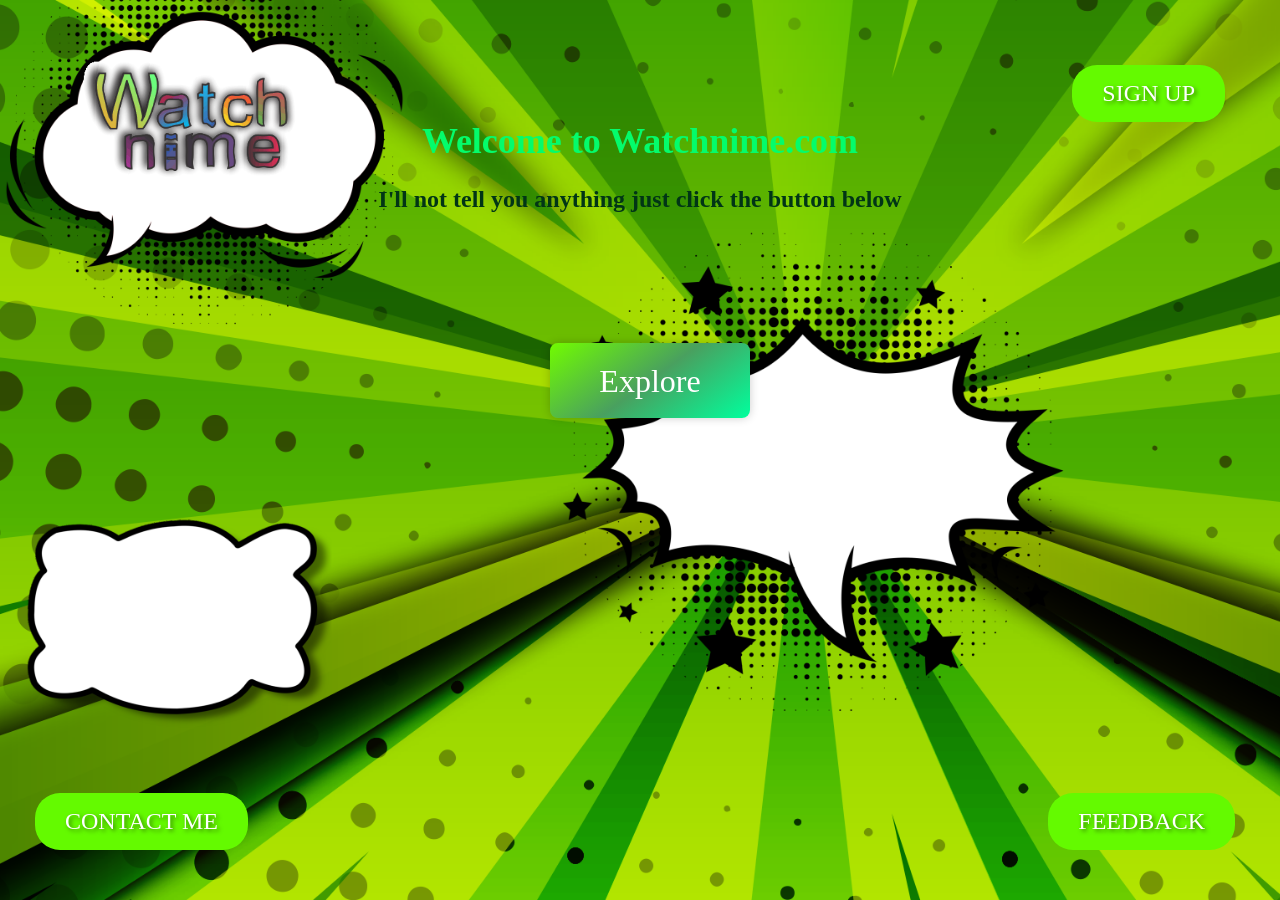
<file: Index.html>
<!DOCTYPE html>
<html lang="en">
<head>
    <meta charset="UTF-8">
    <meta name="viewport" content="width=device-width, initial-scale=1.0">
    <title>Watchnime.com</title>
    <link rel="icon" href="Home page/Images/Logo/logo.ico" type="image/x-icon">
    <link rel="stylesheet" href="Home page/CSS files/other.css">
    <link rel="stylesheet" href="Home page/CSS files/button.css">
    <link rel="stylesheet" href="Home page/CSS files/White out.css">
</head>
<body>
    <header>
        <img src="Home page/Images/Logo/logo.png" alt="Logo" class="top-left-image">
    </header>
    <div class="down">
        <h1>Welcome to Watchnime.com </h1>
        <p><b>I'll not tell you anything just click the button below</b></p>
        
        <!-- Centered Explore button with margin added -->
        <div class="centered-buttons" id="effectLink">
           <a href="" class="button-64">
                Explore
                <span></span>
            </a>
        </div>
        <div id="overlay" class="overlay"></div>
        <script src="Home page/JS files/White out.js"></script>
    </div>
    <!-- Buttons in different corners -->
    <a href="../Signup page/Signup for anime.html" class="top-right">Sign Up</a>
    <a href="#" class="bottom-right">Feedback</a>
    <a href="../Contact page/Contact.html" class="bottom-left" style="margin-top: 50px;">Contact Me</a>
</body>
</html>
</file>
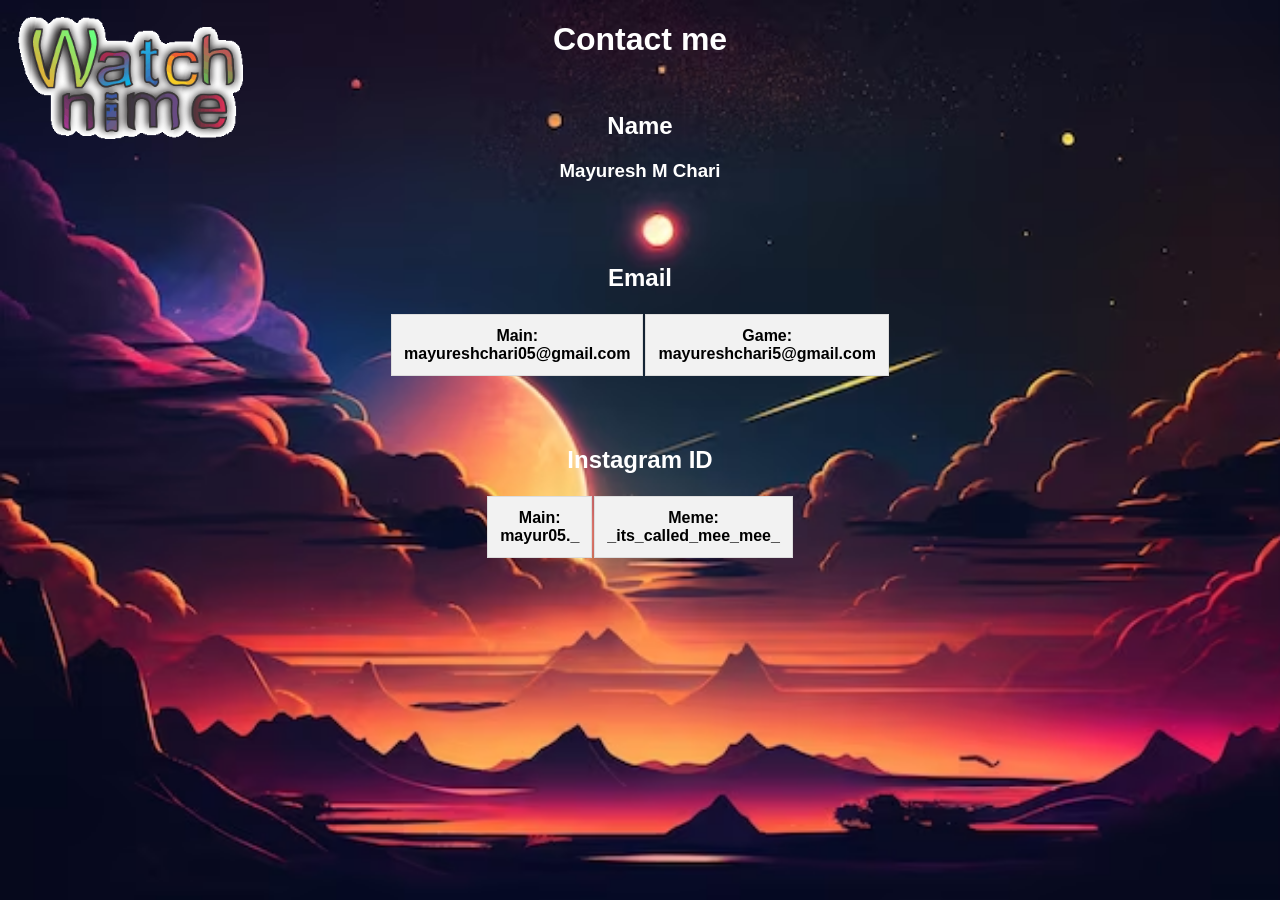
<file: Contact page/Contact.html>
<!DOCTYPE html>
<html lang="en">
<head>
    <meta charset="UTF-8">
    <meta name="viewport" content="width=device-width, initial-scale=1.0">
    <title>Contact me</title>
    <link rel="icon" href="../Home page/Images/Logo/logo.ico" type="image/x-icon">
    <link rel="stylesheet" href="other.css">

</head>
<body>
    <header>
        <img src="../Home page/Images/Logo/logo.png" alt="Logo" class="top-left-image">
    </header>
  <div class="full">
      <h1>Contact me</h1>
    <div class="user-info">
        <h2>Name</h2>
        <h3><p><b>Mayuresh M Chari</b></p></h3>
    </div></div>
    <div class="user-info">
        <div class="full">
        <h2>Email</h2>
    </div>
        <div class="sub-table-container">
        <div class="sub-table">
            <table>
                <thead>
                    <tr>
                        <th>Main:<br>mayureshchari05@gmail.com</th>
                        <th>Game:<br>mayureshchari5@gmail.com</th>
                    </tr>
                </thead>
                </tbody>
            </table>
        </div>
    </div>
    </div>
    <div class="user-info">
        <div class="full">
        <h2>Instagram ID</h2>
        </div>
        <div class="sub-table">
            <table>
                <thead>
                    <tr>
                        <th>Main:<br>mayur05._</th>
                        <th>Meme:<br>_its_called_mee_mee_</th>
                    </tr>
                </thead>
                </tbody>
            </table>
        </div>
        </div>
</body>
</html>
</file>
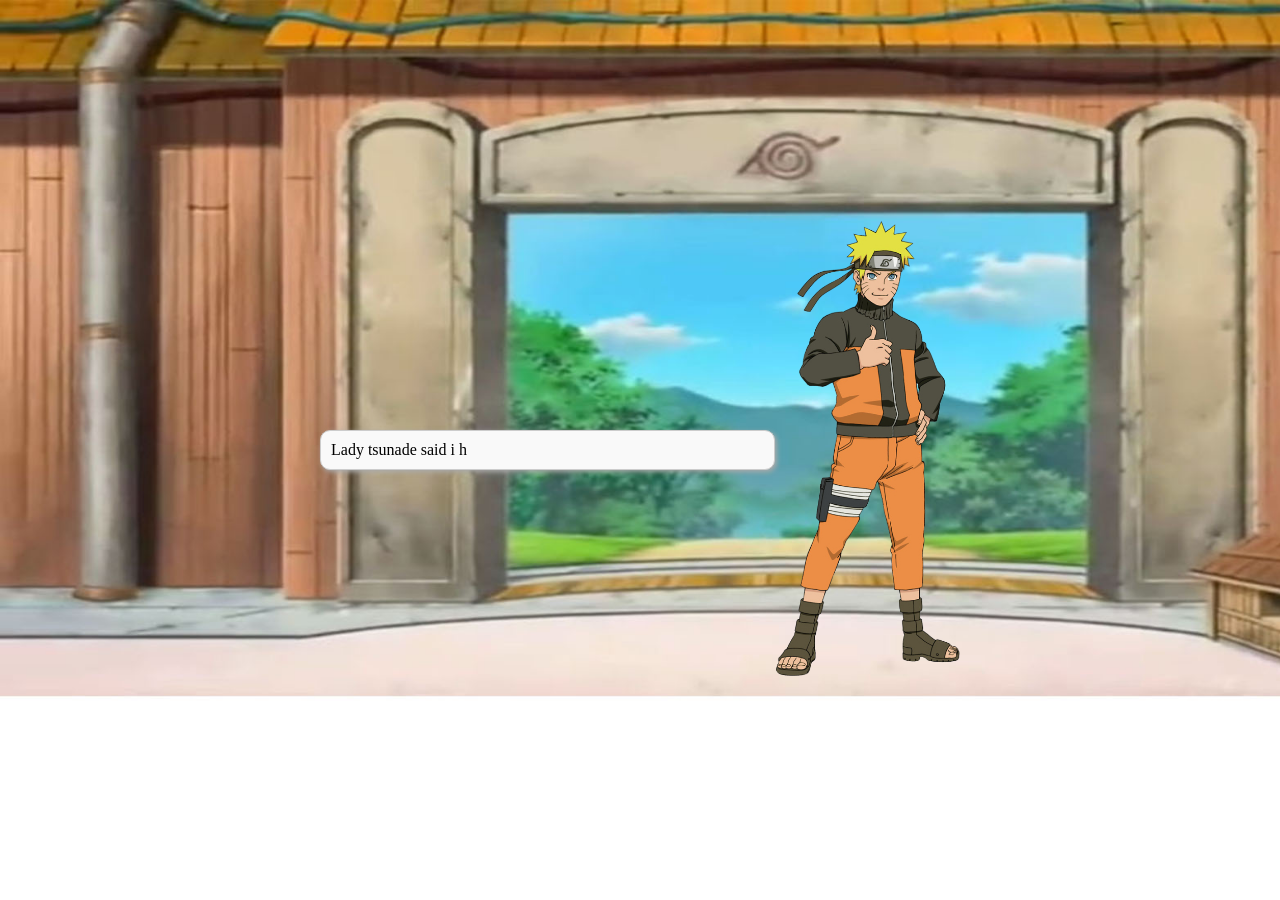
<file: Navigators/Navigator/Naruto/Naruto.html>
<!DOCTYPE html>
<html lang="en">
<head>
    <meta charset="UTF-8">
    <meta name="viewport" content="width=device-width, initial-scale=1.0">
    <link rel="stylesheet" href="CSS & JS/other.css">
    <link rel="icon" href="../../../Home page/Images/Logo/logo.ico" type="image/x-icon">
    <title>Choose Your Adventure</title>
</head>
<body>
    
    <div class="options-container" id="options">
        <div class="options">
            <button onclick="chooseOption('Anime Series')">Anime Series</button>
            <button onclick="chooseOption('Anime Movies')">Anime Movies</button>
        </div>
    </div>

    <div class="separate-options" id="separateOptions" style="display: none;">
        <button onclick="chooseOptionTwo('Watched')">Watched</button>
        <br><br>
        <button onclick="chooseOptionTwo('Watching')">Watching</button>
    </div>


    <div class="chat-container">
        <div class="chat-message"></div>
        <div class="chat-image">
            <img src="Images/Naruto.png" alt="Chatbot Image">
        </div>
    </div>
<script src="CSS & JS/other.js"></script>
</body>
</html>
</file>
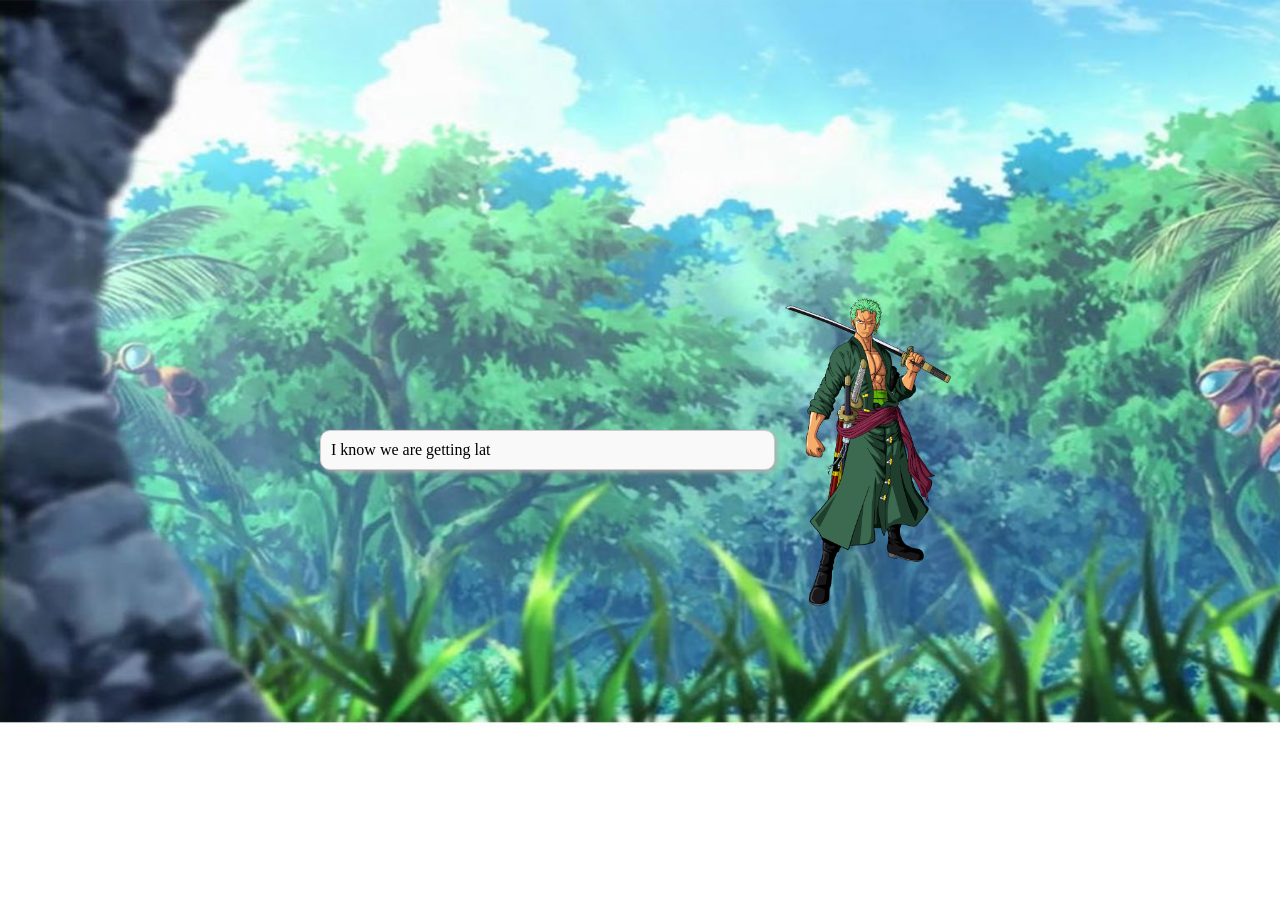
<file: Navigators/Navigator/Zoro/Zoro.html>
<!DOCTYPE html>
<html lang="en">
<head>
    <meta charset="UTF-8">
    <meta name="viewport" content="width=device-width, initial-scale=1.0">
    <link rel="stylesheet" href="CSS & JS/other.css">
    <link rel="icon" href="../../../Home page/Images/Logo/logo.ico" type="image/x-icon">
    <title>Choose Your Adventure</title>
</head>
<body>
    
    <div class="options-container" id="options">
        <div class="options">
            <button onclick="chooseOption('Anime Series')">Anime Series</button>
            <button onclick="chooseOption('Anime Movies')">Anime Movies</button>
        </div>
    </div>

    <div class="separate-options" id="separateOptions" style="display: none;">
        <button onclick="chooseOptionTwo('Watched')">Watched</button>
        <br><br>
        <button onclick="chooseOptionTwo('Watching')">Watching</button>
    </div>


    <div class="chat-container">
        <div class="chat-message"></div>
        <div class="chat-image">
            <img src="Images/Zoro.png" alt="Chatbot Image">
        </div>
    </div>
<script src="CSS & JS/other.js"></script>
</body>
</html>
</file>
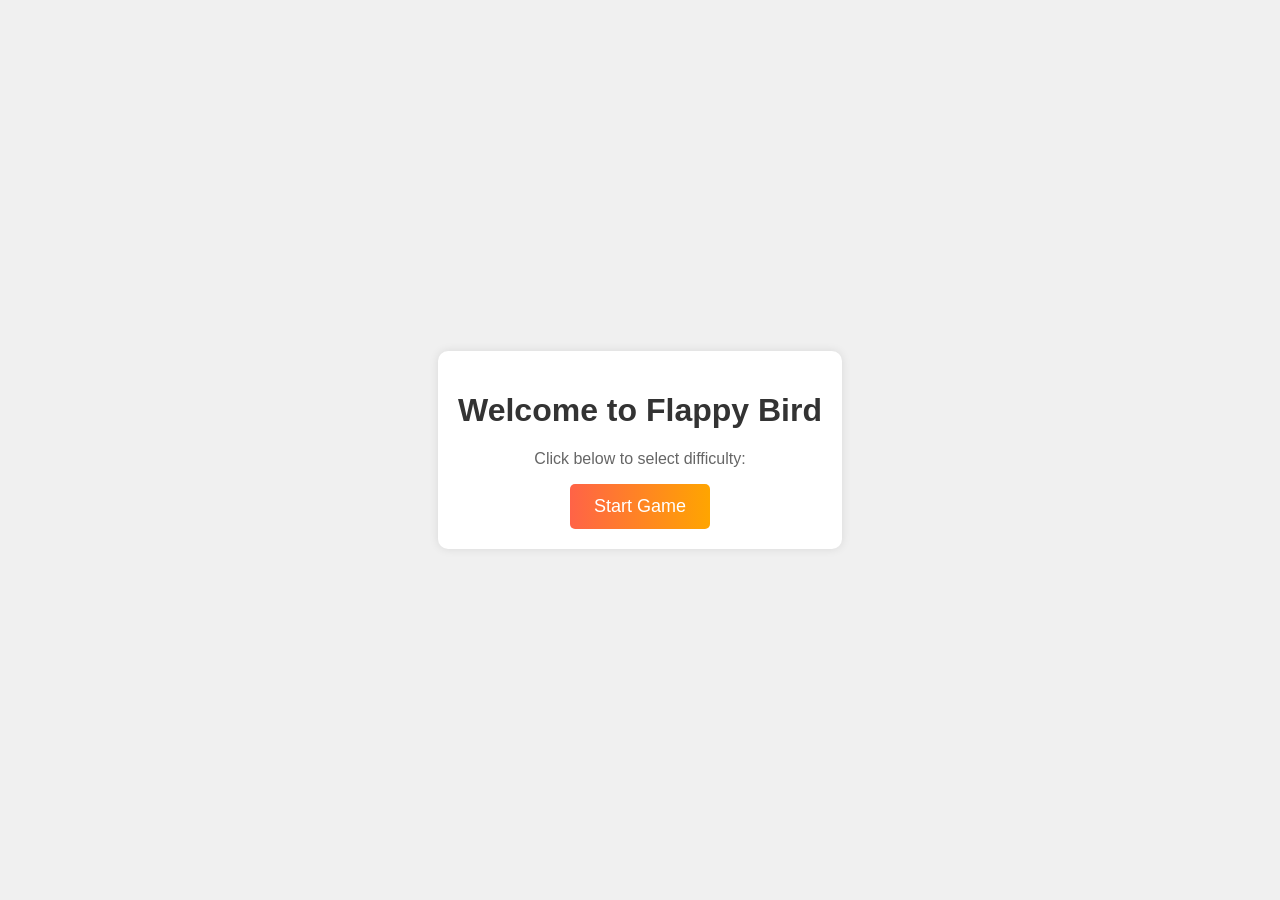
<file: Navigators/Navigator/Naruto/Destination/Flappy Naruto Start.html>
<!DOCTYPE html>
<html lang="en">
<head>
    <meta charset="UTF-8">
    <meta name="viewport" content="width=device-width, initial-scale=1.0">
    <title>Flappy Bird Start</title>
    <style>
        body {
            font-family: Arial, sans-serif;
            text-align: center;
            background-color: #f0f0f0;
            margin: 0;
            padding: 0;
            display: flex;
            justify-content: center;
            align-items: center;
            height: 100vh;
        }

        .container {
            max-width: 400px;
            padding: 20px;
            border-radius: 10px;
            background-color: #fff;
            box-shadow: 0 0 10px rgba(0, 0, 0, 0.1);
        }

        h1 {
            color: #333;
        }

        p {
            color: #666;
        }

        /* Style the button with gradient background */
        .start-button {
            display: inline-block;
            padding: 12px 24px;
            font-size: 18px;
            color: #fff;
            border: none;
            border-radius: 5px;
            text-decoration: none;
            cursor: pointer;
            transition: background-color 0.3s ease;
            /* Gradient background */
            background-image: linear-gradient(to right, #ff6347, #ffa500); /* Gradient from red to orange */
        }

        /* Hover effect */
        .start-button:hover {
            filter: brightness(1.1); /* Brighten the button on hover */
        }

        /* Popup style */
        .popup {
            display: none;
            position: fixed;
            top: 0;
            left: 0;
            width: 100%;
            height: 100%;
            background-color: rgba(0, 0, 0, 0.5); /* Semi-transparent background */
            z-index: 999; /* Ensure it's on top */
        }

        .popup-content {
            position: absolute;
            top: 50%;
            left: 50%;
            transform: translate(-50%, -50%);
            background-color: #fff;
            padding: 20px;
            border-radius: 5px;
            box-shadow: 0 0 10px rgba(0, 0, 0, 0.3);
        }

        .popup h2 {
            margin-top: 0;
        }

        .popup button {
            margin-top: 10px;
            padding: 10px 20px;
            font-size: 16px;
            border: none;
            border-radius: 5px;
            cursor: pointer;
            transition: background-color 0.3s ease;
        }

        .popup button:hover {
            background-color: #ddd; /* Light gray on hover */
        }
    </style>
</head>
<body>
    <div class="container">
        <h1>Welcome to Flappy Bird</h1>
        <p>Click below to select difficulty:</p>
        <button class="start-button" onclick="showDifficultyPopup()">Start Game</button>
    </div>

    <!-- Difficulty Popup -->
    <div id="difficultyPopup" class="popup" onclick="hideDifficultyPopup(event)">
        <div class="popup-content">
            <h2>Select Difficulty</h2>
            <button onclick="redirectToPage('easy')">Easy</button><br>
            <button onclick="redirectToPage('normal')">Normal</button><br>
            <button onclick="redirectToPage('hard')">Hard</button><br>
            <button onclick="redirectToPage('extreme')">Extreme</button>
        </div>
    </div>

    <script>
        function showDifficultyPopup() {
            var popup = document.getElementById('difficultyPopup');
            popup.style.display = 'block';
        }

        function hideDifficultyPopup(event) {
            var popup = document.getElementById('difficultyPopup');
            if (event.target == popup) {
                popup.style.display = 'none';
            }
        }

        function redirectToPage(difficulty) {
            var page = '';
            switch (difficulty) {
                case 'easy':
                    page = 'Flappy_Naruto_Easy.html';
                    break;
                case 'normal':
                    page = 'Flappy_Naruto_Normal.html';
                    break;
                case 'hard':
                    page = 'Flappy_Naruto_Hard.html';
                    break;
                case 'extreme':
                    page = 'Flappy_Naruto_Extreme.html';
                    break;
                default:
                    page = 'Flappy_Naruto_Normal.html'; // Default to Normal difficulty
            }
            window.location.href = page;
        }
    </script>
</body>
</html>
</file>
<file: Home page/CSS files/other.css>
/* Reset some default styles */
body, html {
    margin: 0;
    padding: 0;
}

body {
    font-family: 'Comic Sans MS', cursive;
    background-image: url('../Images/Wallpaper/Wallpaper.png');
    background-size: cover; /* Cover the entire viewport */
    background-repeat: no-repeat; /* Prevent image repetition */
    background-attachment: fixed; /* Fixed background position */
}

header {
    text-align: center;
    padding: 20px;
}

.down {
    text-align: center;
    padding: 80px;
}

h1 {
    font-size: 36px;
    margin-top: 0; /* Remove default margin */
    text-align: center;
    color: rgb(4, 252, 107);
}

h6 .img {
    width: 24px; /* Adjust the width to your desired size */
    height: auto; /* Maintain the aspect ratio */
}

h6 {
    text-align: center;
}

p {
    font-size: 24px; /* Increase font size to 24px */
    text-align: center; /* Center the <p> tag */
    color: rgb(1, 53, 22);
}

/* Centered buttons */
.centered-buttons {
    margin-right: -20px;
    margin-top: 130px; /* Add margin to move buttons down */
}


/* Buttons in different corners */
/* Base button style */
.top-right, .bottom-right, .bottom-left {
    position: absolute; /* Use relative positioning for stacking elements */
    margin: 10px;
    padding: 15px 30px;
    background-color: #64fa00; /* Use a bright color */
    color: #fff; /* White text */
    border: none;
    border-radius: 25px;
    cursor: pointer;
    font-size: 24px; /* Larger font size */
    text-transform: uppercase; /* Uppercase text */
    font-family: 'Comic Sans MS', cursive; /* Comic Sans MS font */
    text-shadow: 2px 2px 4px rgba(0, 0, 0, 0.5); /* Text shadow for a comic book effect */
    transition: background-color 0.3s ease;
    text-decoration: none;
    display: inline-block;
    overflow: hidden; /* Hide overflowing content */
}

/* Style for button hover effect */
.top-right:hover, .bottom-right:hover, .bottom-left:hover {
    background-color: #00ff6a; /* Lighter color on hover */
    box-shadow: 0 0 10px rgba(0, 0, 0, 0.5); /* Add a subtle box shadow on hover */
}


.top-right {
    top: 55px;
    right: 45px;
}

.bottom-right {
    bottom: 40px;
    right: 35px;
}

.bottom-left {
    bottom: 40px;
    left: 25px;
}

/* Style for the image in the top-left corner */
.top-left-image {
    position: absolute;
    top: 55px;
    left: 75px;
    width: 227px; /* Adjust the width to your desired size */
    height: auto; /* Maintain the aspect ratio */
}

/* Additional margin to move content down */
.content-container {
    margin-top: 50px;
}
</file>
<file: Home page/CSS files/button.css>
.button-64 {
    align-items: center;
    background-image: linear-gradient(144deg, #71fc00, #49a05f 50%, #00ff9d);
    border: 0;
    border-radius: 8px;
    box-shadow: 0 0 10px rgba(0, 0, 0, 0.2);
    box-sizing: border-box;
    color: #fff;
    display: flex;
    font-family: 'Comic Sans MS', cursive;
    font-size: 1em;
    justify-content: center;
    line-height: 1em;
    max-width: 100%;
    width: 100px; /* Set width to create a square button */
    height: 100px; /* Set height to create a square button */
    padding: 0.5em 1em;
    text-decoration: none;
    user-select: none;
    -webkit-user-select: none;
    touch-action: manipulation;
    white-space: nowrap;
    cursor: pointer;
    margin: 0 auto;
    position: relative;
    overflow: hidden;
}

.button-64 span {
    background-color: rgba(255, 255, 255, 0.2);
    padding: 0.5em 1em;
    border-radius: 6px;
    width: 100%;
    height: 100%;
    position: absolute;
    top: 0;
    left: 0;
    opacity: 0;
    transition: 300ms;
    transform: scale(0);
}

.button-64:hover span {
    opacity: 1;
    transform: scale(1);
}

/* Media query to adjust font size for larger screens */
@media (min-width: 768px) {
    .button-64 {
        font-size: 2em;
        width: 200px;
        height: 75px;
    }
}
</file>
<file: Home page/CSS files/White out.css>
body {
    margin: 0;
    overflow: hidden;
}

.overlay {
    position: fixed;
    top: 0;
    left: 0;
    width: 100%;
    height: 100%;
    background-color: transparent;
    z-index: -1;
    transition: background-color 1s ease-in-out;
}

.white-overlay {
    background-color: rgb(199, 191, 191);
}
</file>
<file: Contact page/other.css>
.full{
    color: #ffffff;
}
body {
    font-family: Arial, sans-serif;
    background-image: url('Contact.jpg');
    background-size: cover; /* Cover the entire viewport */
    background-repeat: no-repeat; /* Prevent image repetition */
    background-attachment: fixed; /* Fixed background position */
}

h1{
    text-align: center;
}
.user-info {
    text-align: center;
    margin: 20px auto;
    border: 0px solid #ddd;
    padding: 12px;
}
.sub-table-container {
    text-align: center;
    margin-top: 10px;
}
.sub-table {
    border-collapse: collapse;
    display: inline-block;
}
.sub-table th, .sub-table td {
    border: 1px solid #ddd;
    padding: 12px;
    text-align: center;
}
.sub-table th {
    background-color: #f2f2f2;
}
.top-left-image {
    position: absolute;
    top: 10px;
    left: 10px;
    width: 240px; /* Adjust the width to your desired size */
    height: auto; /* Maintain the aspect ratio */
}
</file>
<file: Navigators/Navigator/Naruto/CSS & JS/other.css>
body {
    display: flex;
    justify-content: center;
    align-items: center;
    height: 100vh;
    background-image: url('../Images/wallpaper.jpg');
    background-size: cover; /* Cover the entire viewport */
    background-repeat: no-repeat; /* Prevent image repetition */
    background-attachment: fixed; /* Fixed background position */
    margin: 0;
}

.chat-container {
    display: flex;
    justify-content: space-between;
    align-items: center;
    width: 50%;
    padding: 20px;
    border-radius: 10px;
}

.chat-message {
    width: 70%;
    border: 1px solid #ccc;
    background-color: #f9f9f9;
    padding: 10px;
    margin: 10px 0;
    border-radius: 10px;
    font-size: 16px;
    box-shadow: 2px 2px 5px #aaa;
}

.chat-image {
    width: 30%;
}

.chat-image img {
    max-width: 100%;
    border-radius: 10px;
}

.options-container {
    text-align: center;
    margin-top: 20px;
    display: none; /* Hide options initially */
}

.options {
    display: flex;
    justify-content: center;
}

.options button {
    margin: 0 10px;
    padding: 10px 20px;
    font-size: 16px;
    background-color: #ff6347; /* Orange-Red */
    color: #ffeb3b; /* Yellow */
    border: none;
    border-radius: 5px;
    cursor: pointer;
    box-shadow: 0 4px 6px rgba(0, 0, 0, 0.1);
    transition: background-color 0.3s ease;
}

.options button:hover {
    background-color: #ff7f50; /* Lighter shade of Orange-Red */
}

.options button:focus {
    outline: none;
    box-shadow: 0 0 0 3px rgba(255, 165, 0, 0.5); /* Orange-Red with transparency */
}



.separate-options {
    text-align: center;
    margin-top: 20px;
    display: none; /* Hide separate options initially */
}

.separate-options button {
    margin: 0 10px; /* Add margin to the buttons */
    padding: 10px 20px;
    font-size: 16px;
    background-color: #ff5733; /* Bright Orange */
    color: #ffec89; /* Pale Yellow */
    border: 2px solid #ff5733; /* Matching border color */
    border-radius: 25px; /* Slightly rounded border */
    cursor: pointer;
    outline: none; /* Remove default focus outline */
    transition: all 0.3s ease; /* Smooth transition for all properties */
    box-shadow: 0 4px 6px rgba(0, 0, 0, 0.1); /* Add a subtle shadow */
}

.separate-options button:hover {
    background-color: #ff814b; /* Lighter shade of orange */
    color: #fff; /* White text on hover */
    border-color: #ff814b; /* Matching border color on hover */
}

.separate-options button:focus {
    box-shadow: 0 0 0 3px rgba(255, 87, 51, 0.5); /* Orange border on focus */
}
</file>
<file: Navigators/Navigator/Zoro/CSS & JS/other.css>
body {
    display: flex;
    justify-content: center;
    align-items: center;
    height: 100vh;
    background-image: url('../Images/wallpaper.jpg');
    background-size: cover; /* Cover the entire viewport */
    background-repeat: no-repeat; /* Prevent image repetition */
    background-attachment: fixed; /* Fixed background position */
    margin: 0;
}

.chat-container {
    display: flex;
    justify-content: space-between;
    align-items: center;
    width: 50%;
    padding: 20px;
    border-radius: 10px;
}

.chat-message {
    width: 70%;
    border: 1px solid #ccc;
    background-color: #f9f9f9;
    padding: 10px;
    margin: 10px 0;
    border-radius: 10px;
    font-size: 16px;
    box-shadow: 2px 2px 5px #aaa;
}

.chat-image {
    width: 30%;
}

.chat-image img {
    max-width: 100%;
    border-radius: 10px;
}

.options-container {
    text-align: center;
    margin-top: 20px;
    display: none; /* Hide options initially */
}

.options {
    display: flex;
    justify-content: center;
}

.options button {
    margin: 0 10px;
    padding: 10px 20px;
    font-size: 16px;
    background-color: #36af46;
    color: #073a03;
    border: none;
    border-radius: 5px;
    cursor: pointer;
}

.separate-options {
    text-align: center;
    margin-top: 20px;
    display: none; /* Hide separate options initially */
}

.separate-options button {
    margin: 0 10px; /* Add margin to the buttons */
    padding: 10px 20px;
    font-size: 16px;
    background-color: #088318;
    color: #00fc69;
    border: none;
    border-radius: 5px;
    cursor: pointer;
}
</file>
